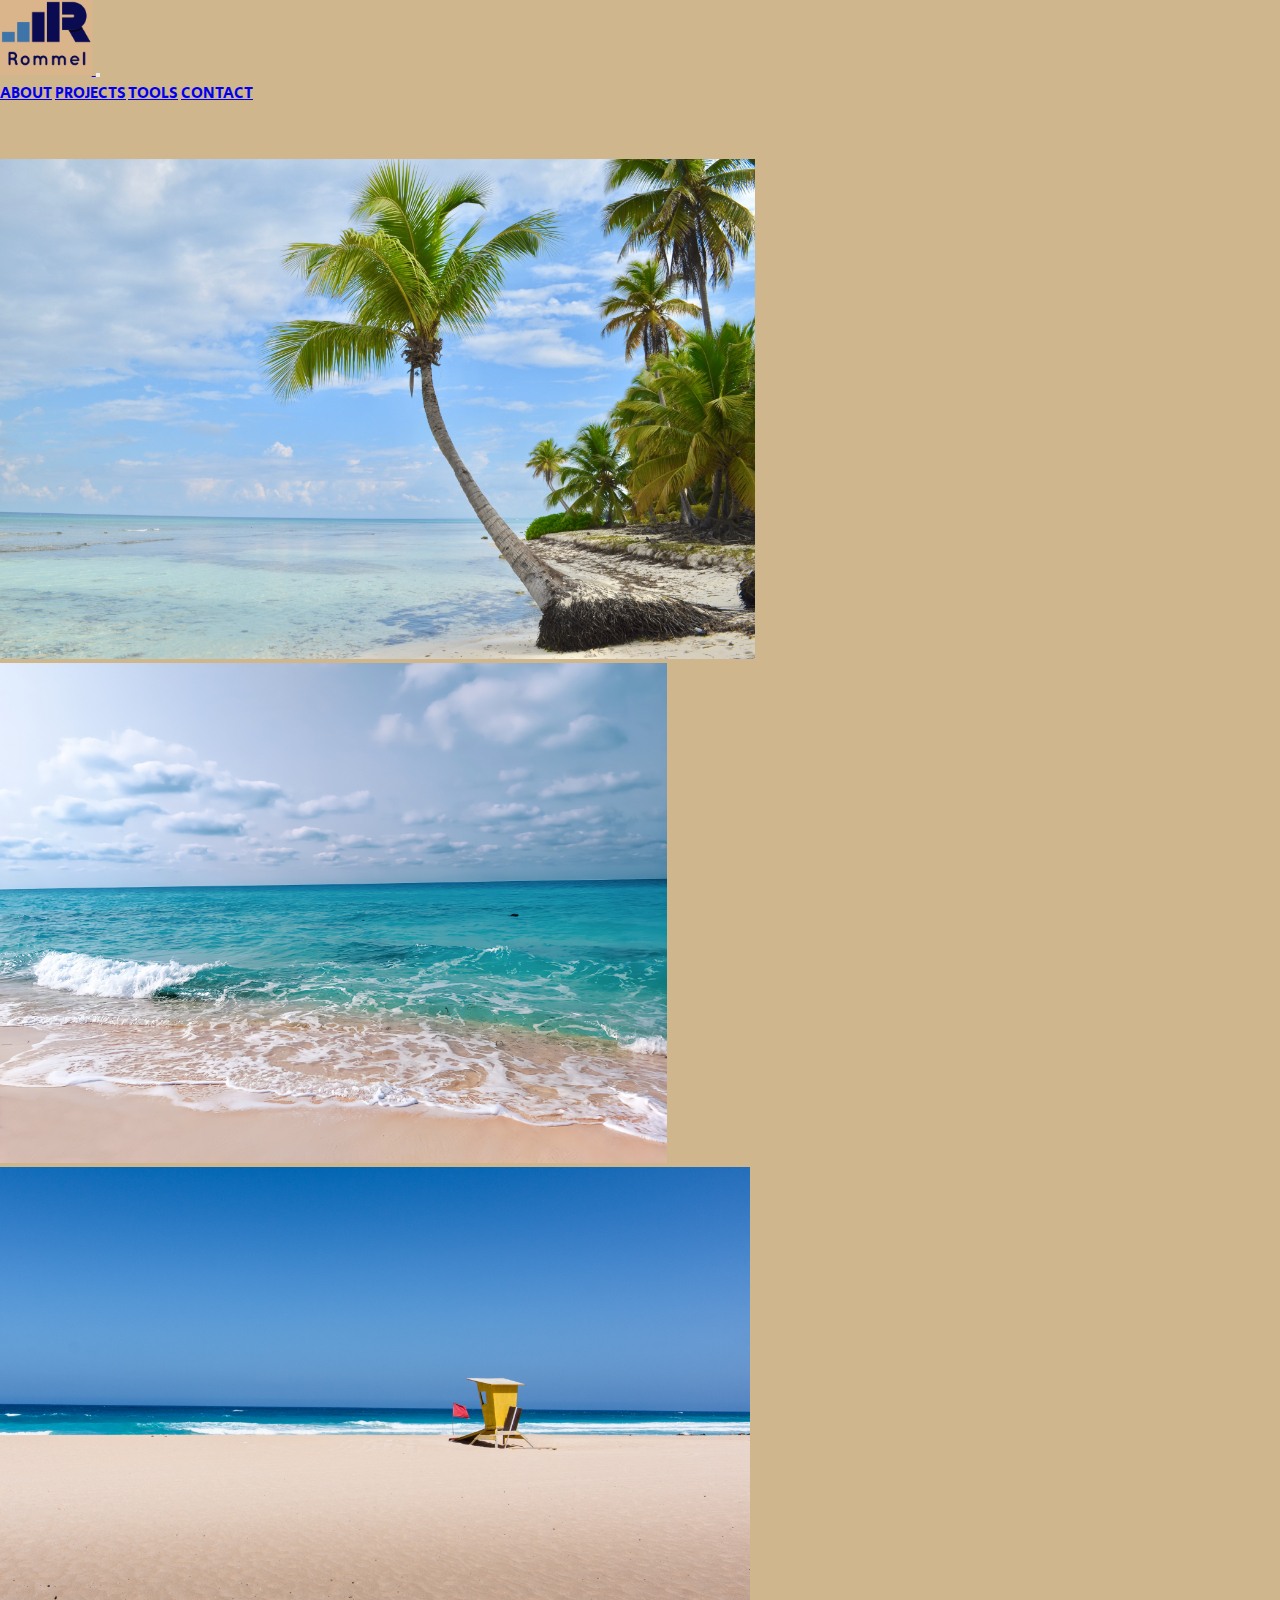
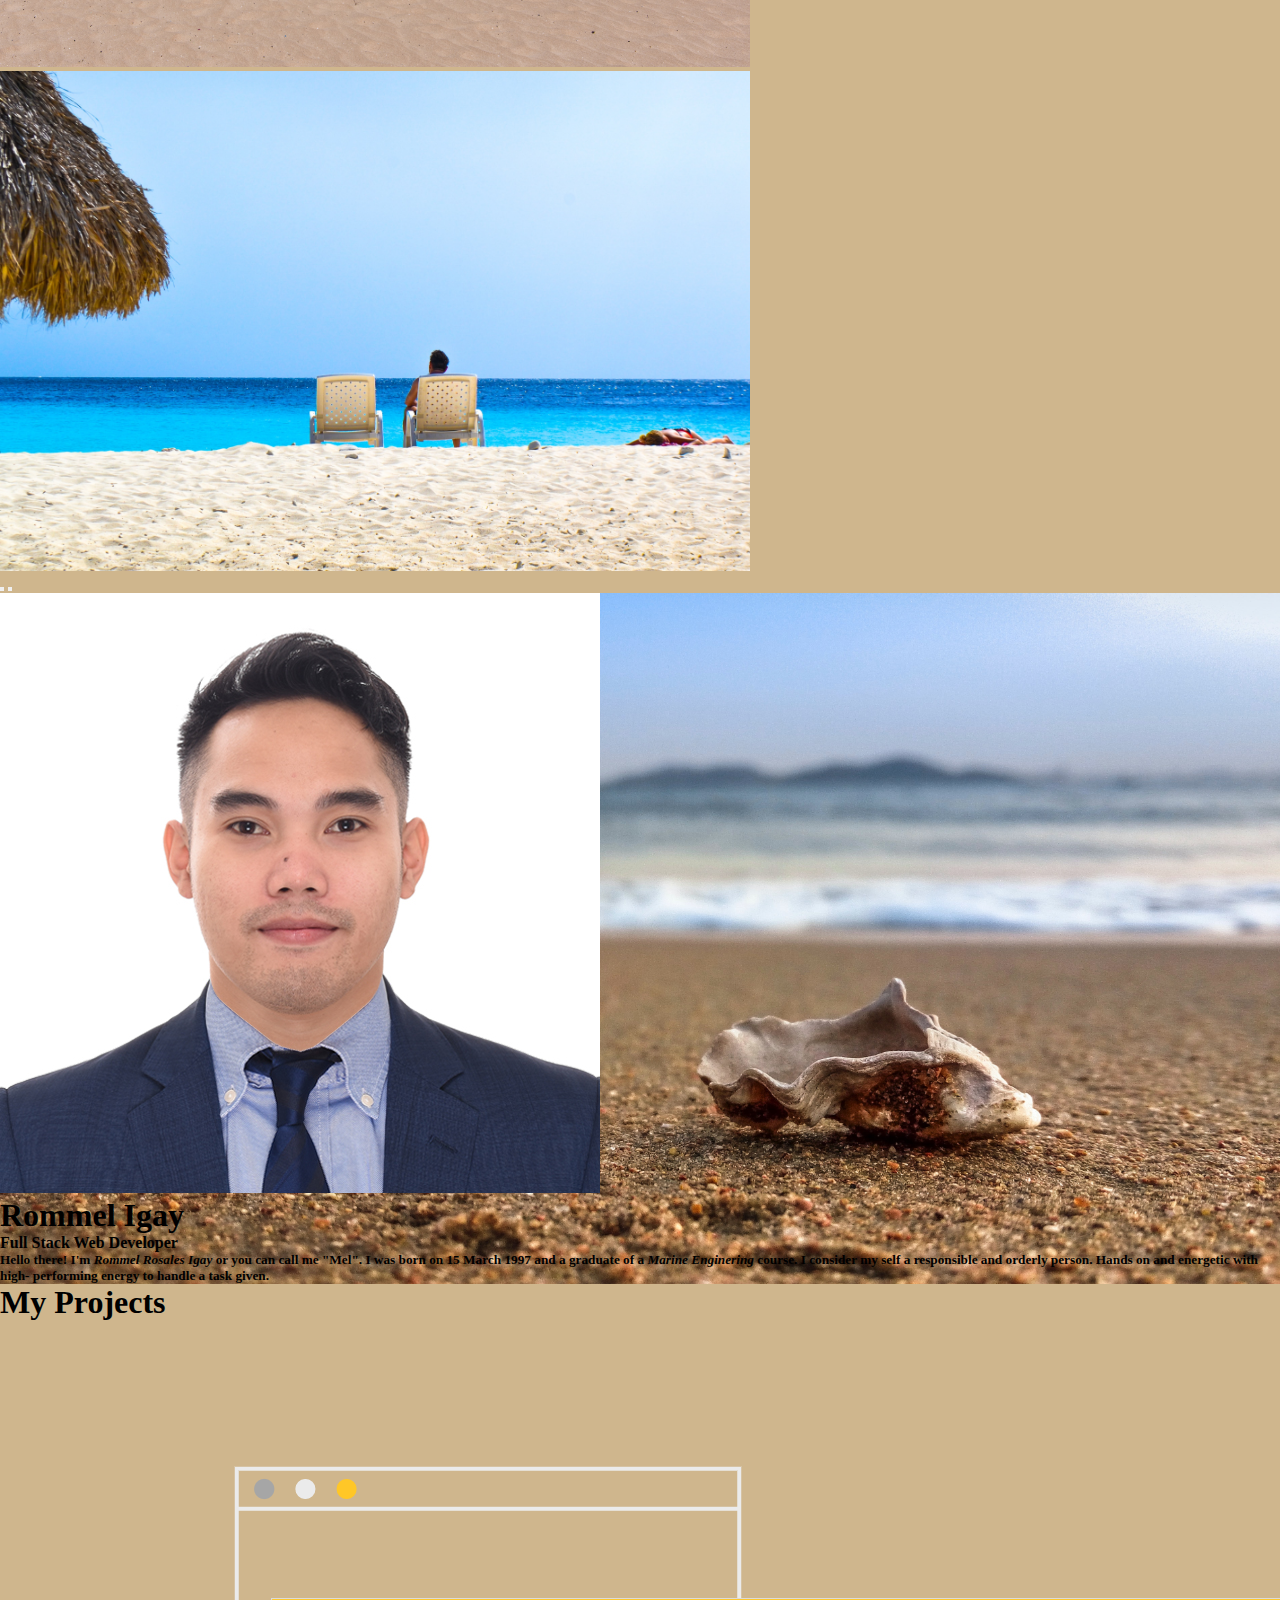
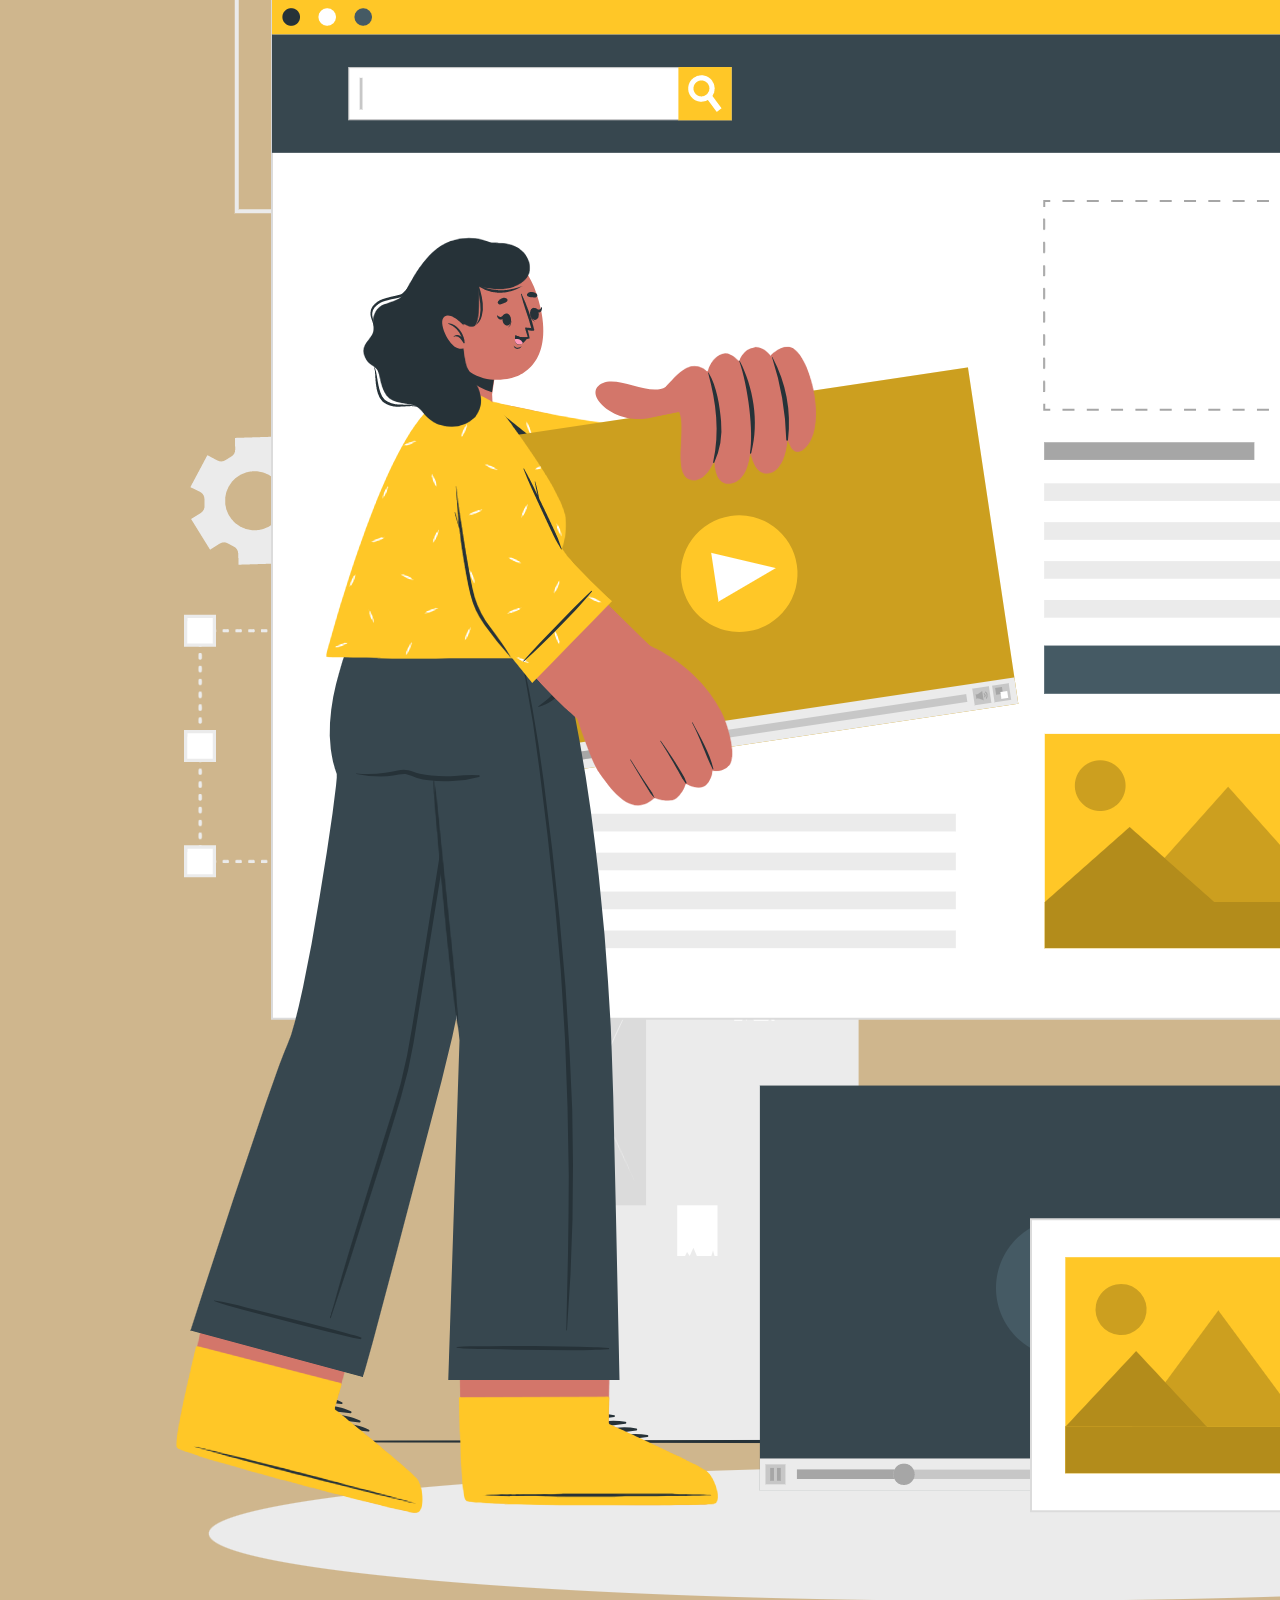
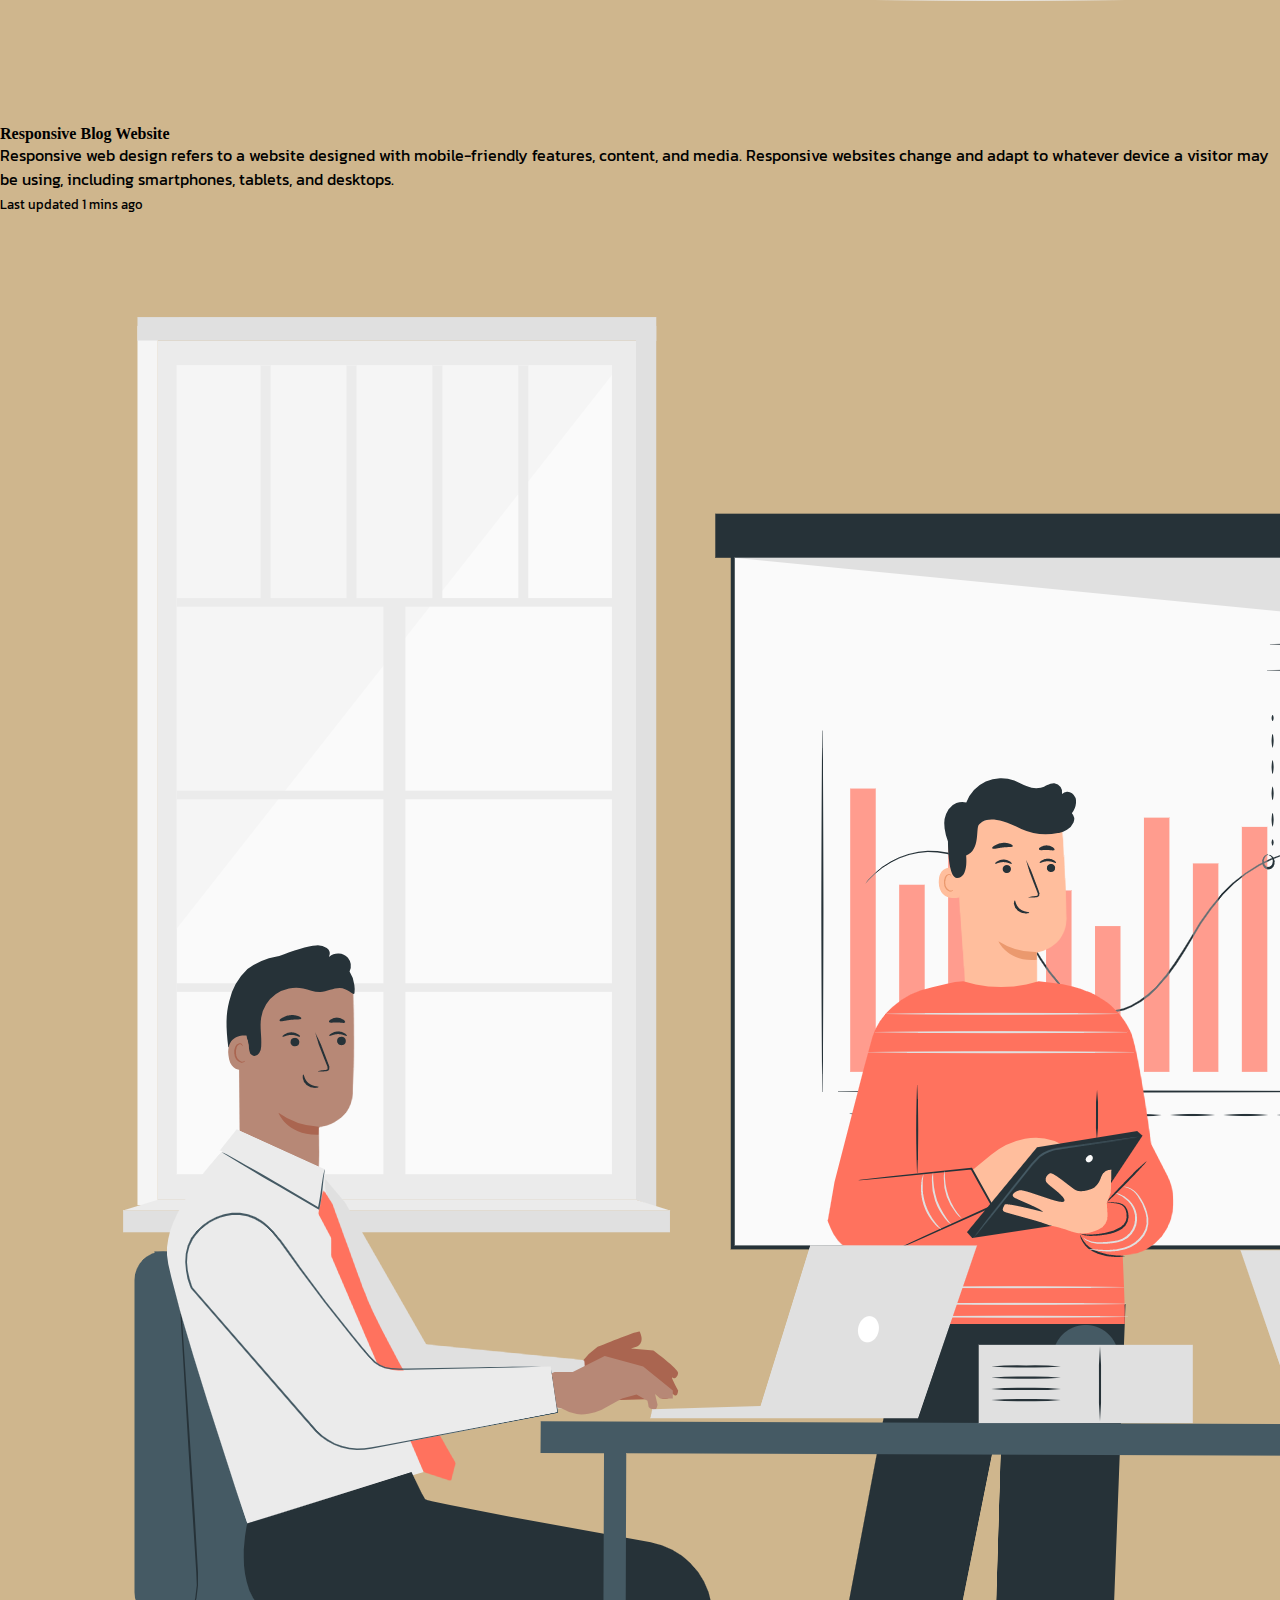
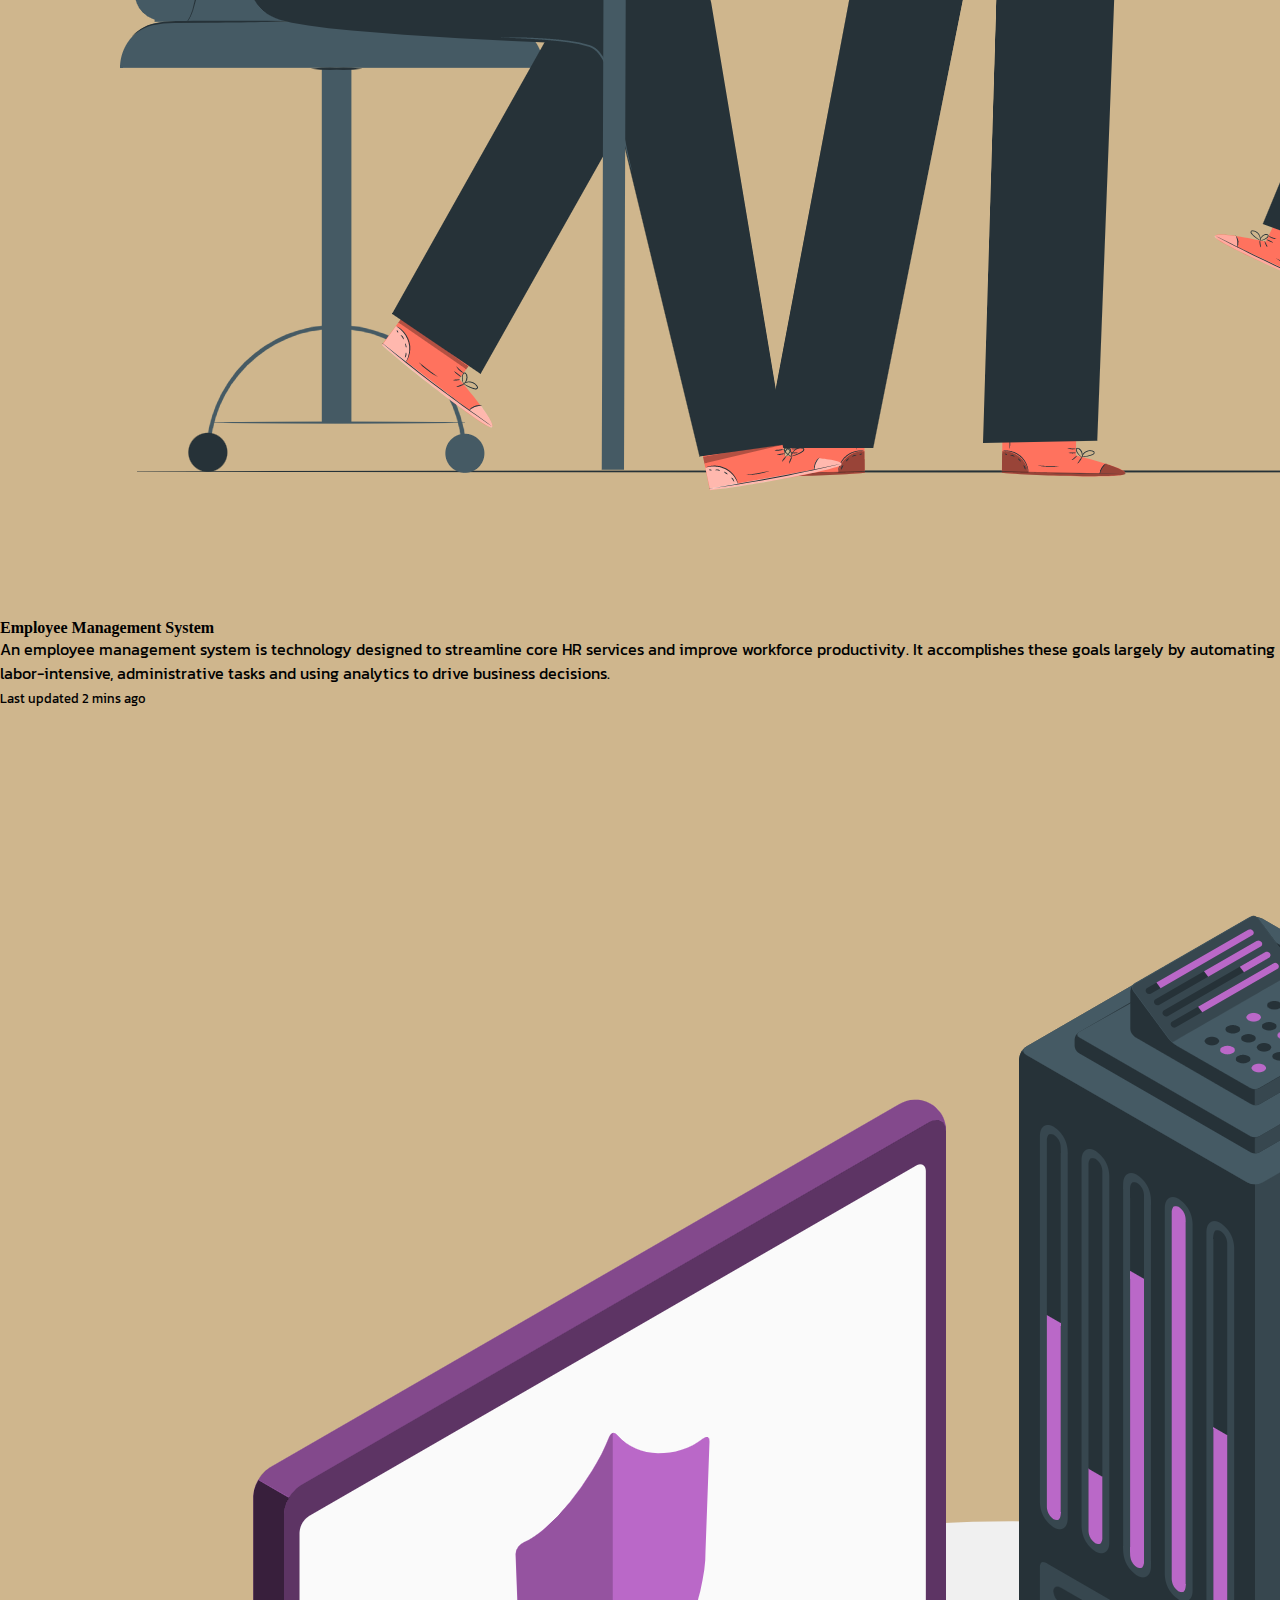
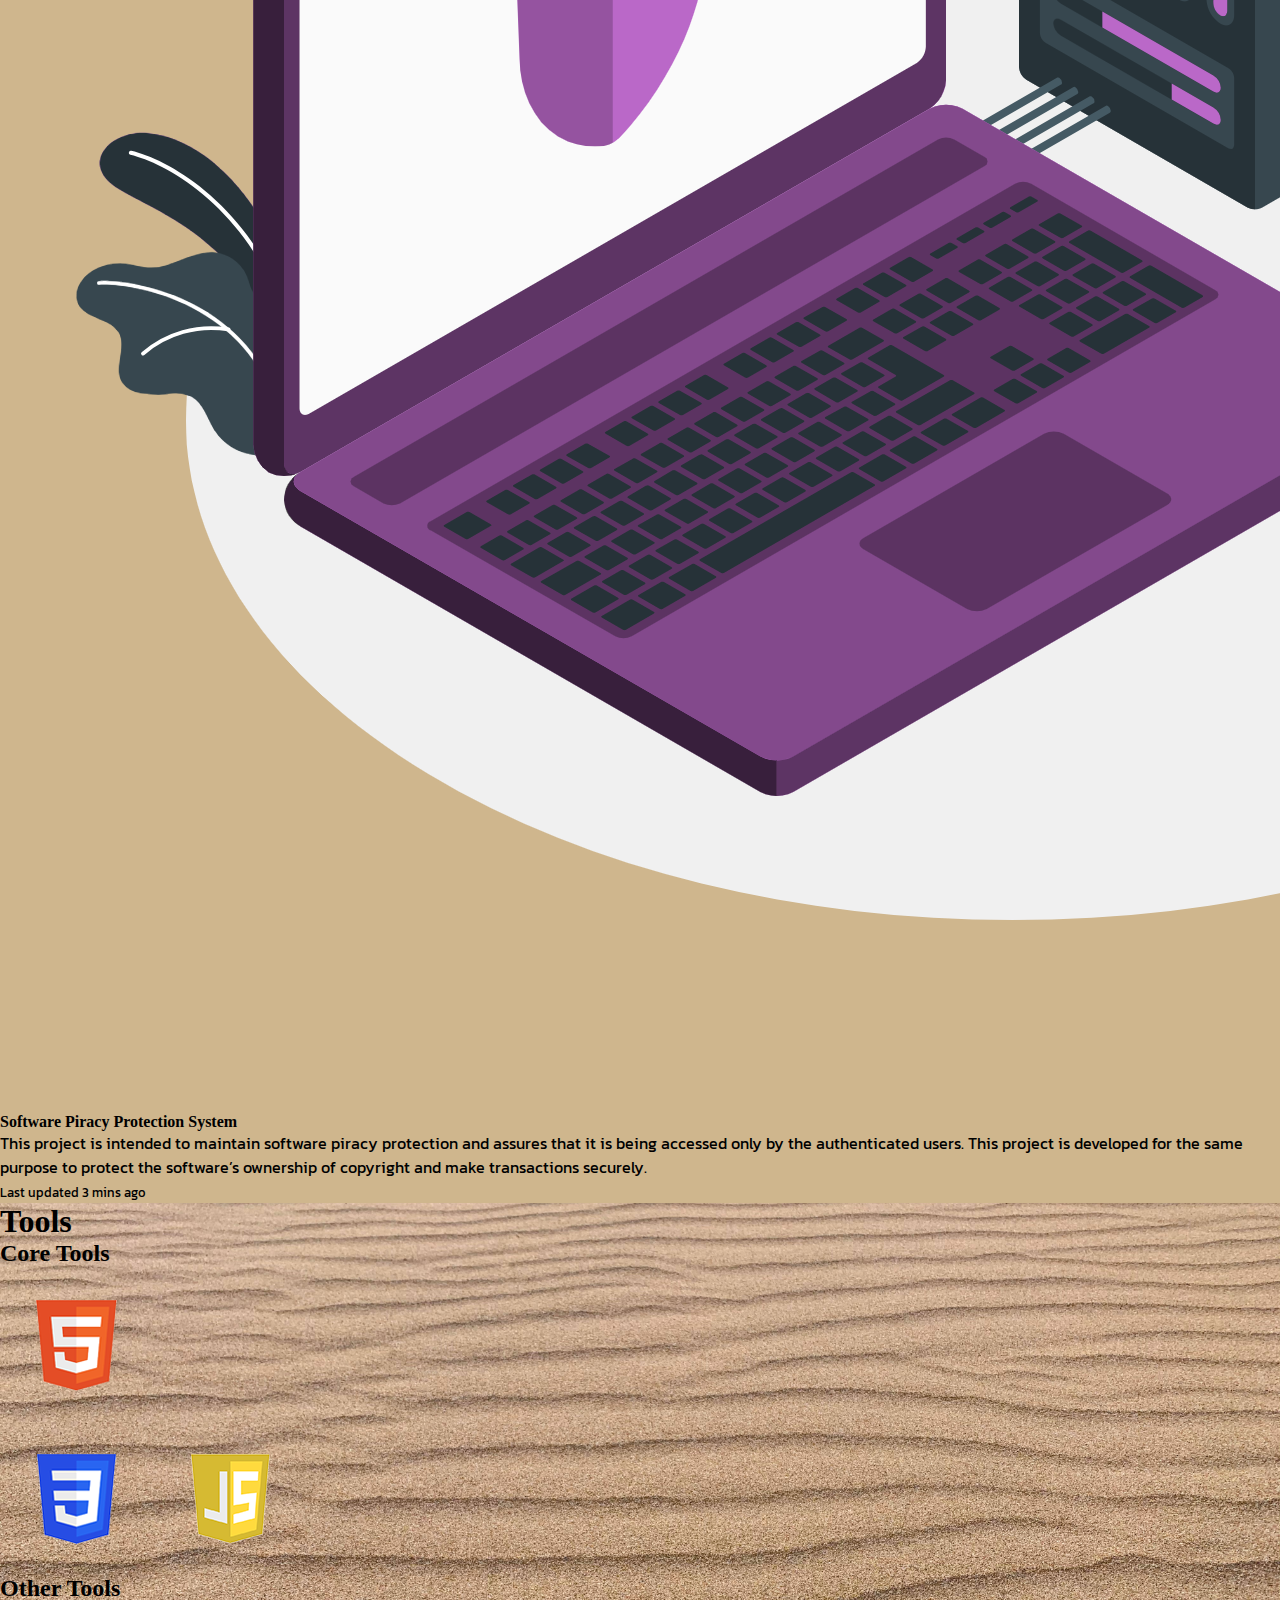
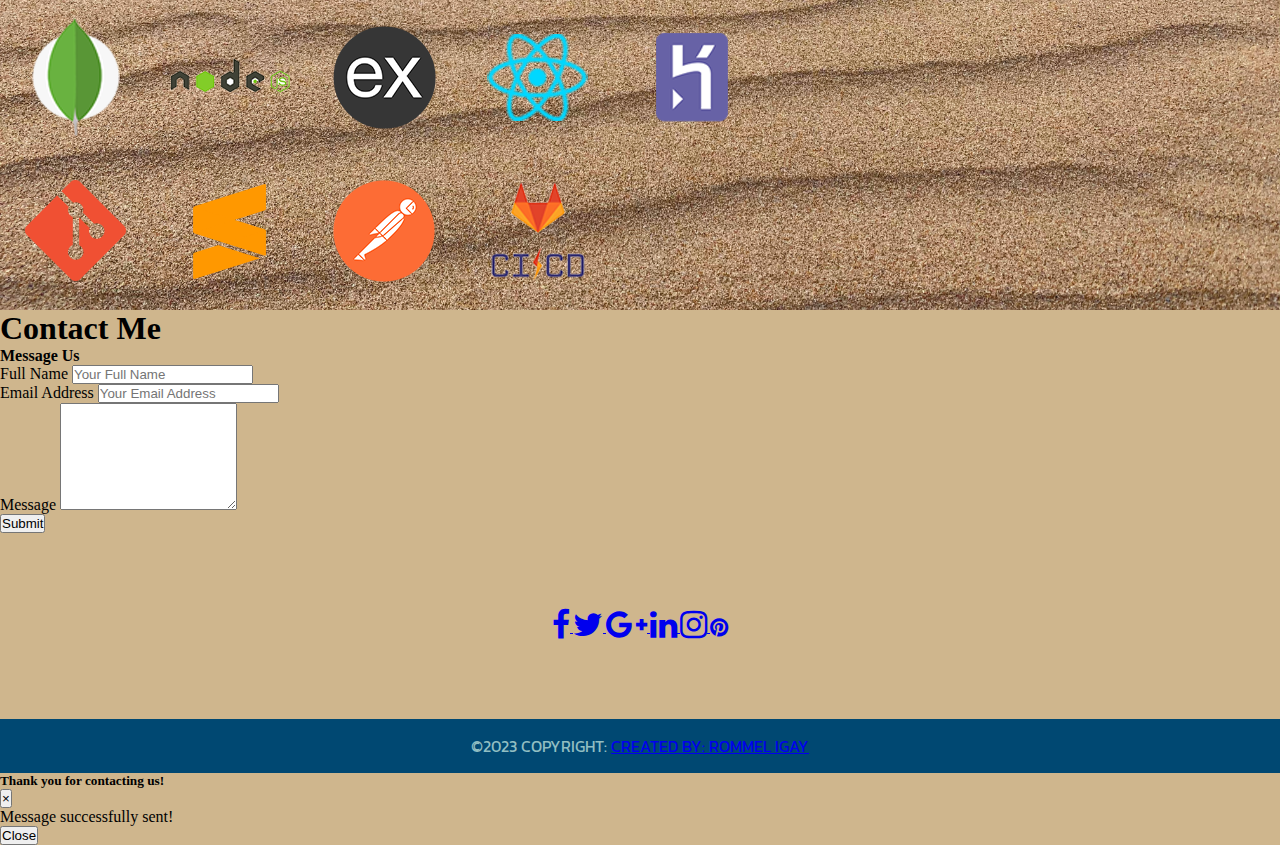
<file: index.html>
<!DOCTYPE html>
<html>
	<head>
		<meta charset="utf-8">
		<meta name="viewport" content="width=device-width, initial-scale=1">
		<title>My Capstone Project 1</title>

		<!-- Google Font link -->
		<link rel="preconnect" href="https://fonts.googleapis.com">
		<link rel="preconnect" href="https://fonts.gstatic.com" crossorigin>
		<link href="https://fonts.googleapis.com/css2?family=Secular+One&display=swap" rel="stylesheet">

		<link rel="preconnect" href="https://fonts.googleapis.com">
		<link rel="preconnect" href="https://fonts.gstatic.com" crossorigin>
		<link href="https://fonts.googleapis.com/css2?family=Libre+Baskerville&family=Permanent+Marker&display=swap" rel="stylesheet">

		<link rel="preconnect" href="https://fonts.googleapis.com">
		<link rel="preconnect" href="https://fonts.gstatic.com" crossorigin>
		<link href="https://fonts.googleapis.com/css2?family=Kanit&display=swap" rel="stylesheet">

		<!-- Font Awesome CDN -->
		<link rel="stylesheet" href="https://maxcdn.bootstrapcdn.com/font-awesome/4.7.0/css/font-awesome.min.css">

		<!-- CSS Link -->
		<link rel="stylesheet" type="text/css" href="./style.css">

		<!-- Bootstrap Link -->
		<link rel="stylesheet" href="https://cdn.jsdelivr.net/npm/bootstrap@4.6.2/dist/css/bootstrap.min.css" integrity="sha384-xOolHFLEh07PJGoPkLv1IbcEPTNtaed2xpHsD9ESMhqIYd0nLMwNLD69Npy4HI+N" crossorigin="anonymous">
	</head>

	<body style="background-color: rgb(207,182,141);" class="container">
		<!-- Landing section starts here! -->
		<nav class="navbar navbar-expand-lg navbar-light" style="background-color: rgb(207,182,141)">
		  <a class="navbar-brand" href="#home">
		  	<img src="./images/logo.png" height="75">
		  </a>
		  <button class="navbar-toggler" type="button" data-toggle="collapse" data-target="#navbarNav" aria-controls="navbarNav" aria-expanded="false" aria-label="Toggle navigation">
		    <span class="navbar-toggler-icon"></span>
		  </button>
		  <div class="collapse navbar-collapse" id="navbarNav">
		    <div class="navbar-nav ml-auto">
		      <a class="nav-link" href="#home">About</a>
		      <a class="nav-link" href="#projects">Projects</a>
		      <a class="nav-link" href="#tools">Tools</a>
		      <a class="nav-link" href="#contact">Contact</a>
		    </div>
		  </div>
		</nav>
		<!-- Landing section ends here! -->
    	
    	<!-- Carousel section starts here! -->
		<div id="carouselExampleIndicators" class="carousel slide mb-3" data-ride="carousel">
		  <ol class="carousel-indicators">
		    <li data-target="#carouselExampleIndicators" data-slide-to="0" class="active"></li>
		    <li data-target="#carouselExampleIndicators" data-slide-to="1"></li>
		    <li data-target="#carouselExampleIndicators" data-slide-to="2"></li>
		  </ol>
		  <div class="carousel-inner">
		    <div class="carousel-item active">
		      <img src="./images/bg4.jpg" height="500" class="d-block w-100" alt="...">
		    </div>
		    <div class="carousel-item">
		      <img src="./images/bg5.jpg" height="500" class="d-block w-100" alt="...">
		    </div>
		    <div class="carousel-item">
		      <img src="./images/bg6.jpg" height="500" class="d-block w-100" alt="...">
		    </div>
		    <div class="carousel-item">
		      <img src="./images/bg7.jpg" height="500" class="d-block w-100" alt="...">
		    </div>
		  </div>
		  <button class="carousel-control-prev" type="button" data-target="#carouselExampleIndicators" data-slide="prev">
		    <span class="carousel-control-prev-icon" aria-hidden="true"></span>
		    <span class="sr-only">Previous</span>
		  </button>
		  <button class="carousel-control-next" type="button" data-target="#carouselExampleIndicators" data-slide="next">
		    <span class="carousel-control-next-icon" aria-hidden="true"></span>
		    <span class="sr-only">Next</span>
		  </button>
		</div>
		<!-- Carousel section ends here! -->

		<!-- About section starts here! -->
		<main id="home">
			<div id="background" class="text-center">
				<div class="row p-5">
					<div class="col-10 offset-1 col-md-6 offset-md-3 col-lg-3 offset-lg-2 mt-5">
						<img src="./images/me.jpeg" class="img-fluid rounded-circle border border-dark">
					</div>
					<div class="col-lg-6 mt-5 text-dark text-md-left">
						<h1 class="border-bottom border-secondary">Rommel Igay</h1>
						<h4 class="mb-5">Full Stack Web Developer</h4>
						<h5 class="text-light">
							Hello there! I'm <em>Rommel Rosales Igay</em> or you can call me "<strong>Mel</strong>". I was born on 15 March 1997 and a graduate of a <em>Marine Enginering</em> course. I consider my self a responsible and orderly person. Hands on and energetic with high- performing energy to handle a task given.
						</h5>
					</div>
				</div>
			</div>
		</main>
		<!-- About section ends here! -->

		<!-- Projects and Tools section starts here! -->
		<header id="projects" class="text-center py-5">
			<h1 class="mb-5">My Projects</h1>
			<div class="d-lg-flex justify-content-center p-md-3">
				<div class="card-group">

				  <div class="card border border-secondary">
				    <img src="./images/im1.png" class="card-img-top" alt="...">
				    <div class="card-body">
				      <h4 class="card-title">Responsive Blog Website</h4>
				      <p class="card-text">Responsive web design refers to a website designed with mobile-friendly features, content, and media. Responsive websites change and adapt to whatever device a visitor may be using, including smartphones, tablets, and desktops.</p>
				      <p class="card-text"><small class="text-muted">Last updated 1 mins ago</small></p>
				    </div>
				  </div>

				  <div class="card mx-md-3 border border-secondary">
				    <img src="./images/im2.png" class="card-img-top" alt="...">
				    <div class="card-body">
				      <h4 class="card-title">Employee Management System</h4>
				      <p class="card-text">An employee management system is technology designed to streamline core HR services and improve workforce productivity. It accomplishes these goals largely by automating labor-intensive, administrative tasks and using analytics to drive business decisions.</p>
				      <p class="card-text"><small class="text-muted">Last updated 2 mins ago</small></p>
				    </div>
				  </div>

				  <div class="card border border-secondary">
				    <img src="./images/im3.png" class="card-img-top" alt="...">
				    <div class="card-body">
				      <h4 class="card-title">Software Piracy Protection System</h4>
				      <p class="card-text">This project is intended to maintain software piracy protection and assures that it is being accessed only by the authenticated users. This project is developed for the same purpose to protect the software’s ownership of copyright and make transactions securely.</p>
				      <p class="card-text"><small class="text-muted">Last updated 3 mins ago</small></p>
				    </div>
				  </div>

				</div>
			</div>
		</header>

		<header id="tools" class="text-center py-5">
			<h1>Tools</h1>
		    <!-- Core Tools Section Start -->
		    <h2>Core Tools</h2>
		    <div>
		        <div>
		            <img width="150" src="images/logo-html5.png"/>
		        </div>
		        <div>
		            <img width="150" src="images/logo-css3.png"/>
		            <img width="150" src="images/logo-javascript.png"/>
		        </div>
		    </div>
		    <!-- Core Tools Section End -->
		    
		    <!-- Other Tools Section Start -->
		    <h2>Other Tools</h2>
		    <div clqss="d-flex d-md-block">
		        <div class="flex-row">
		            <img width="150" src="images/logo-mongodb.png"/>
		            <img width="150" src="images/logo-nodejs.png"/>
		            <img width="150" src="images/logo-expressjs.png"/>
		            <img width="150" src="images/logo-react.png"/>
		            <img width="150" src="images/logo-heroku.png"/>
		        </div>
		        <div class="mt-3 flex-row">
		            <img width="150" src="images/logo-git.png"/>
		            <img width="150" src="images/logo-sublime-text-3.png"/>
		            <img width="150" src="images/logo-postman.png"/>
		            <img width="150" src="images/logo-gitlab-ci-cd.png"/>
		        </div>
		    </div>
		    <!-- Other Tools Section End -->		    
		</header>
		<!-- Projects and Tools section starts here! -->

		<!-- Contact section starts here! -->
		<div id="contact" class="text-center">
			<h1 class="mt-5">Contact Me</h2>
			<div>
				<h4>Message Us</h4>
				<form>
				  <div class="form-group text-left">
				    <label for="full_name">Full Name</label>
				    <input type="text" class="form-control" id="full_name" placeholder="Your Full Name">
				  </div>
				  <div class="form-group text-left">
				    <label for="email">Email Address</label>
				    <input type="email" class="form-control" id="email" placeholder="Your Email Address">
				  </div>
				  <div class="form-group text-left">
				    <label for="message">Message</label>
				    <textarea class="form-control" id="message" rows="7"></textarea>
				  </div>
				  <button type="button" class="btn btn-dark" data-toggle="modal" data-target="#exampleModal">Submit</button>
				</form>
			</div>	
		</div>		
		<!-- Contact section starts here! -->

		<!-- Footer section starts here -->
		<footer>
		        <div class="container" style="padding: 80px 0;" align="center">
		            <a href="https://www.facebook.com/">
		                <i class="fa fa-facebook fa-lg white-text mr-md-5 mr-3 fa-2x"></i>
		            </a>
		            <a href="https://twitter.com/">
		                <i class="fa fa-twitter fa-lg white-text mr-md-5 mr-3 fa-2x"></i>
		            </a>
		            <a href="https://www.google.com/">
		                <i class="fa fa-google-plus fa-lg white-text mr-md-5 mr-3 fa-2x"></i>
                    </a>
                    <a href="https://www.linkedin.com/">
                        <i class="fa fa-linkedin fa-lg white-text mr-md-5 mr-3 fa-2x"></i>
                    </a>
                    <a href="https://www.instagram.com/">
                    	<i class="fa fa-instagram fa-lg white-text mr-md-5 mr-3 fa-2x"></i>
                    </a>
                    <a href="https://www.pinterest.ph/">
                        <i class="fa fa-pinterest fa-lg white-text"></i>
                    </a>
		        </div>
		        <div style="background: #004872;">
		            <p style="color: #91BEC2; padding: 15px 0;" align="center">
		                &copy;2023 Copyright: <a href="mailto:ararigay@gmail.com">Created By: Rommel Igay</a>
		            </p>
		        </div>
		</footer>
		<!-- Footer section ends here -->

		<!-- Modal Starts here -->
		<div class="modal fade" id="exampleModal" tabindex="-1" aria-labelledby="exampleModalLabel" aria-hidden="true">
		  <div class="modal-dialog">
		    <div class="modal-content">
		      <div class="modal-header">
		        <h5 class="modal-title" id="exampleModalLabel">Thank you for contacting us!</h5>
		        <button type="button" class="close" data-dismiss="modal" aria-label="Close">
		          <span aria-hidden="true">&times;</span>
		        </button>
		      </div>
		      <div class="modal-body">
		        Message successfully sent!
		      </div>
		      <div class="modal-footer">
		        <button type="button" class="btn btn-secondary" data-dismiss="modal">Close</button>
		      </div>
		    </div>
		  </div>
		</div>
		<!-- Modal Ends here -->




		<!-- Bootstrap Script -->
		<script src="https://cdn.jsdelivr.net/npm/jquery@3.5.1/dist/jquery.slim.min.js" integrity="sha384-DfXdz2htPH0lsSSs5nCTpuj/zy4C+OGpamoFVy38MVBnE+IbbVYUew+OrCXaRkfj" crossorigin="anonymous"></script>
		<script src="https://cdn.jsdelivr.net/npm/bootstrap@4.6.2/dist/js/bootstrap.bundle.min.js" integrity="sha384-Fy6S3B9q64WdZWQUiU+q4/2Lc9npb8tCaSX9FK7E8HnRr0Jz8D6OP9dO5Vg3Q9ct" crossorigin="anonymous"></script>
	</body>
</html>
</file>
<file: style.css>
*{
	margin: 0;
	padding: 0;
	box-sizing: border-box;
}
html{
	scroll-behavior: smooth;
}
nav, footer{
	font-family: 'Secular One', sans-serif;
	text-transform: uppercase;
}
.navbar-brand{
	font-family: 'Permanent Marker', cursive;
}
h1,h4,h2{
	font-family: 'Permanent Marker', cursive;
}
p{
	font-family: 'Kanit', sans-serif;
}
#background{
	background-image: url(./images/bg2.jpg);
	background-repeat: no-repeat;
	background-size: 100%;
	background-position: center;
	background-size: cover;


}
#tools{
	background-image: url(./images/bg3.jpg);
	background-repeat: no-repeat;
	background-size: 100%;
	background-position: center;
	background-size: cover;
}
</file>
